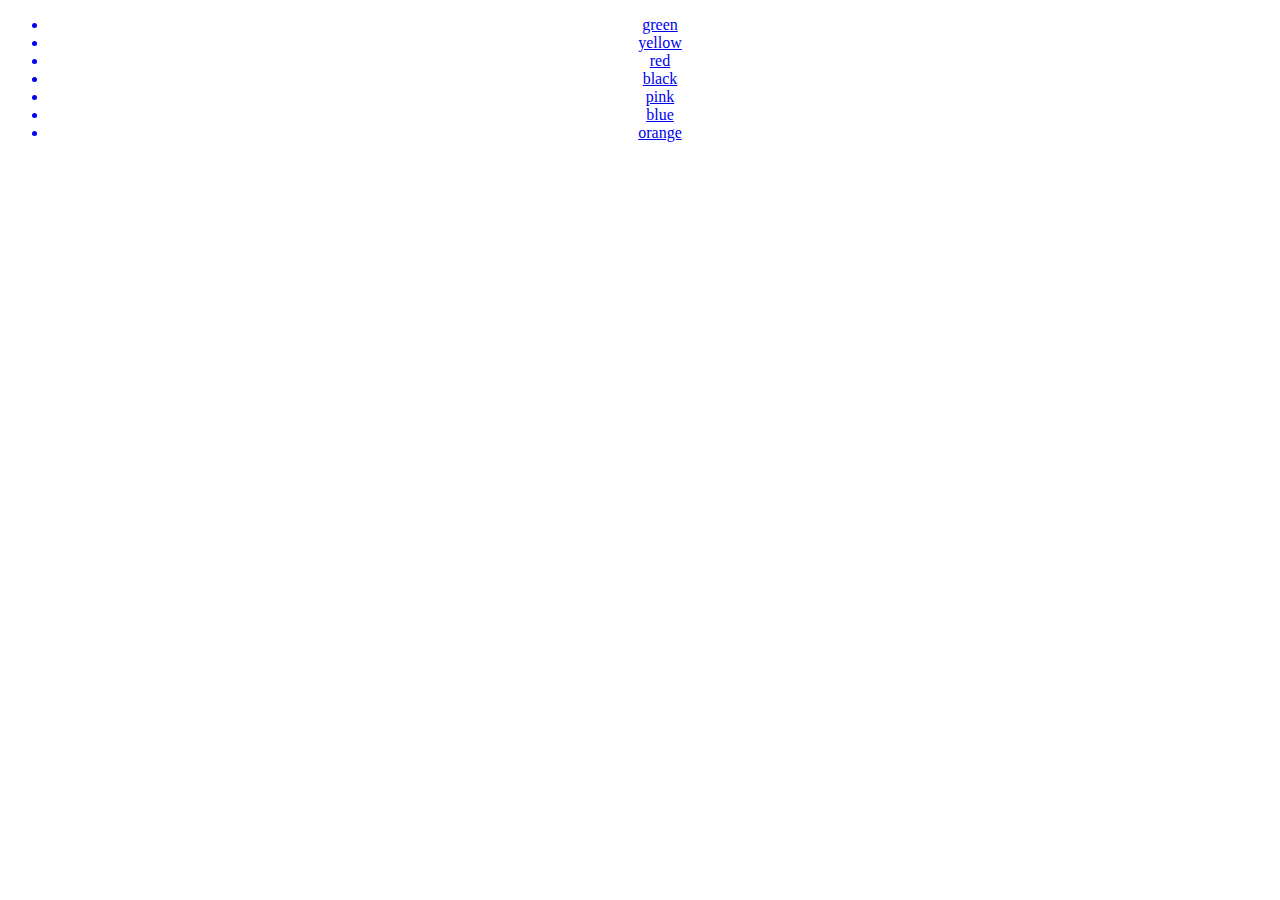
<file: project00/index.html>
<!DOCTYPE html>
<html lang="en">
<head>
    <meta charset="UTF-8">
    <meta name="viewport" content="width=device-width, initial-scale=1.0">
    <title>Document</title>
</head>
<body>
    
    <ul>
        <center>
            <a href ="green.html"> <li>green</li></a>
            <a href ="yellow.html"> <li>yellow</li></a>
            <a href ="red.html"> <li>red</li></a>
            <a href ="black.html"><li>black</li></a>
            <a href ="pink.html"><li>pink</li></a>
            <a href ="blue.html"><li>blue</li></a>
            <a href ="orange.html"><li>orange</li></a>
        </center>
        
 </body>
</html>
</file>
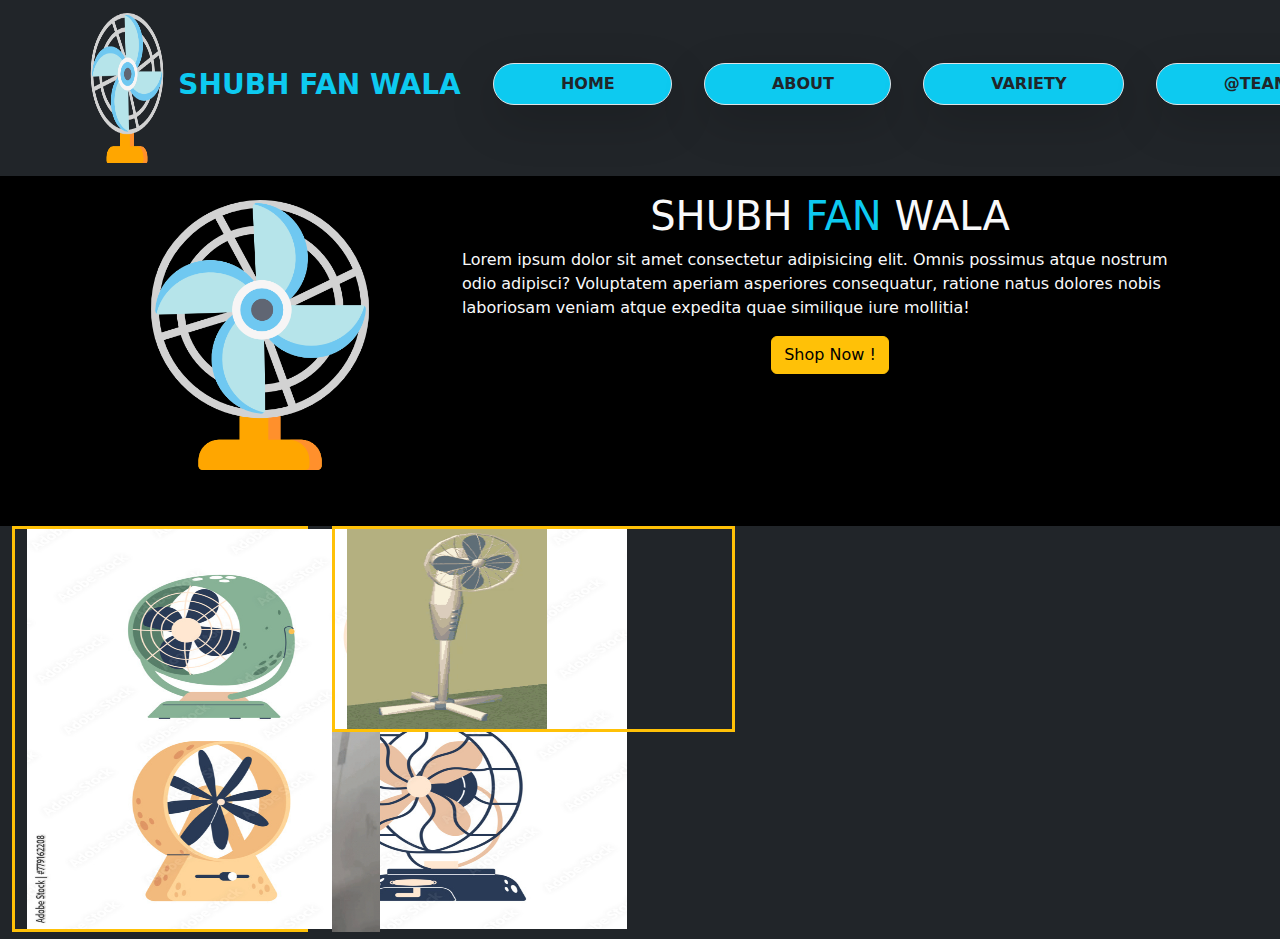
<file: project001/index.html>
<!DOCTYPE html>
<html lang="en">
<head>
    <meta charset="UTF-8">
    <meta name="viewport" content="width=device-width, initial-scale=1.0">
    <title>Document</title>
    <link href="https://cdn.jsdelivr.net/npm/bootstrap@5.3.3/dist/css/bootstrap.min.css" rel="stylesheet" integrity="sha384-QWTKZyjpPEjISv5WaRU9OFeRpok6YctnYmDr5pNlyT2bRjXh0JMhjY6hW+ALEwIH" crossorigin="anonymous">
    <script src="https://cdn.jsdelivr.net/npm/bootstrap@5.3.3/dist/js/bootstrap.bundle.min.js" integrity="sha384-YvpcrYf0tY3lHB60NNkmXc5s9fDVZLESaAA55NDzOxhy9GkcIdslK1eN7N6jIeHz" crossorigin="anonymous"></script>
    <link rel="stylesheet" href="https://cdn.jsdelivr.net/npm/bootstrap-icons@1.3.0/font/bootstrap-icons.css">
    <link rel="stylesheet" href="css/style.css">

</head>
<body class="bg-black">
    <!-----navbar start--->
    <nav class="navbar navbar-expand-lg bg-dark text-light">
        <div class="container">
            <a class="navbar-brand text-white" href="#">
                <img src="img/fan.png" height="150" width="90">
                <span class="text-info fs-3 fw-bold">SHUBH FAN WALA</span>
            </a>
            <button class="navbar-toggler bg-white" type="button" data-bs-toggle="collapse" data-bs-target="#menu" aria control="menu" aria-expanded="false" aria-label="toggle-navigation">
                <span class="navbar-toggler-icon"></span>
            </button>
            <div class="collapse navbar-collapse" id="menu">
                <ul class="navbar-nav me-auto mb-2 mb-lg-2">
                <li class="nav-item rounded-pill ps-5 pe-5 mb-3 mt-3 m-3 text-center bg-info border border-1 shadow-lg">
                    <a class="nav-link text-dark fw-bold" aria-current="page" href="#">&nbsp;&nbsp;HOME</a>
                </li>
                <li class="nav-item rounded-pill ps-5 pe-5 mb-3 mt-3 m-3 text-center bg-info border border-1 shadow-lg">
                    <a class="nav-link text-dark fw-bold" href="#">&nbsp;&nbsp;ABOUT</a>
                </li>
                <li class="nav-item  rounded-pill ps-5 pe-5 mb-3 mt-3 m-3 text-center bg-info border border-1 shadow-lg">
                    <a class="nav-link text-dark fw-bold" aria-current="page" href="#">&nbsp;&nbsp;VARIETY</a>
                </li>
                <li class="nav-item rounded-pill ps-5 pe-5 mb-3 mt-3 m-3 text-center bg-info border border-1 shadow-lg">
                    <a class="nav-link text-dark fw-bold" href="#">&nbsp;&nbsp;@TEAMFANWALA</a>
                   
                </li>
                </ul>
                <ul class="navbar-nav mb-3 p-2">
                <li class="nav-item text-white fs-2" data-bs-toggle="modal" data-bs-target="#login">
                    <i class="bi bi-box-arrow-in-right">
                </i>

                </li>
                </ul>
               
            </div>
        </div>
    </nav>
    <!---navbar end--->
    <!---center section-->
    <div class="container mt-3">
        <div class="row">
            <div class="col-sm-4  p-2 text-center">
                    <img src="img/fan.png" class="img-fluid" height="270" width="270">
            </div>
            <div class=
             "col-sm-8">
                    <h1 class="h1 text-light text-center">SHUBH <span class="text-info">FAN</span> WALA</h1>
                    <p class="text-light">
                        Lorem ipsum dolor sit amet consectetur adipisicing elit. Omnis possimus atque nostrum odio adipisci? Voluptatem aperiam asperiores consequatur, ratione natus dolores nobis laboriosam veniam atque expedita quae similique iure mollitia!
                    </p>
                       <div class="text-center">
                        <button class="btn btn-warning">Shop Now !</button>
                       </div>
            </div>
        </div>
    </div>

    <!---end center section-->
    <!---modal start section-->

    <div class="modal"id="login">
        <div class="modal-dialog">
          <div class="modal-content bg-info text-warning">
            <div class="modal-header">
              <h5 class="modal-title text-warning">login</h5>
              <button type="button" class="btn-close" data-bs-dismiss="modal" aria-label="Close"></button>
            </div>
            <div class="modal-body">
                <form>
                    <div class="m-2 text-bold">
                        <label class="form-label">user name:</label>
                        <input class="form-control" type="email" />
                    </div>
                    <div class="m-2 text-bold">
                        <label class="form-label">password:</label>
                        <input class="form-control" type="text" />
                    </div>
                </form>
             
            </div>
            <div class="modal-footer">
              <button type="button" class="btn btn-secondary" data-bs-dismiss="modal">Close</button>
              <button type="button" class="btn btn-primary">login</button>
            </div>
          </div>
        </div>
      </div>
    
    <!---modal end section-->
    <div class="container-fluid mt-5 bg-dark">
        <div class="row">
            <div class="col-sm-3">
                 <div class="container border border-3 border-warning">
                    <img src="img/fan4.jpg" height="400" width="600">

                 </div>
                </div>
                <div class="col-sm-4">
                    <div class="container border border-3 border-warning">
                       
                            <image src="img/cool-it.gif" height="200" width="200"></image>
                        </div>
                            <div class="col-sm-5">
                      <marquee direction="right">
                        <image src="img/wind.gif" height="200" width="200"></image>
                      </marquee>
                    </div>
                        
   
                
                   </div>
           
        </div>
    </div>

</body>
</html>
</file>
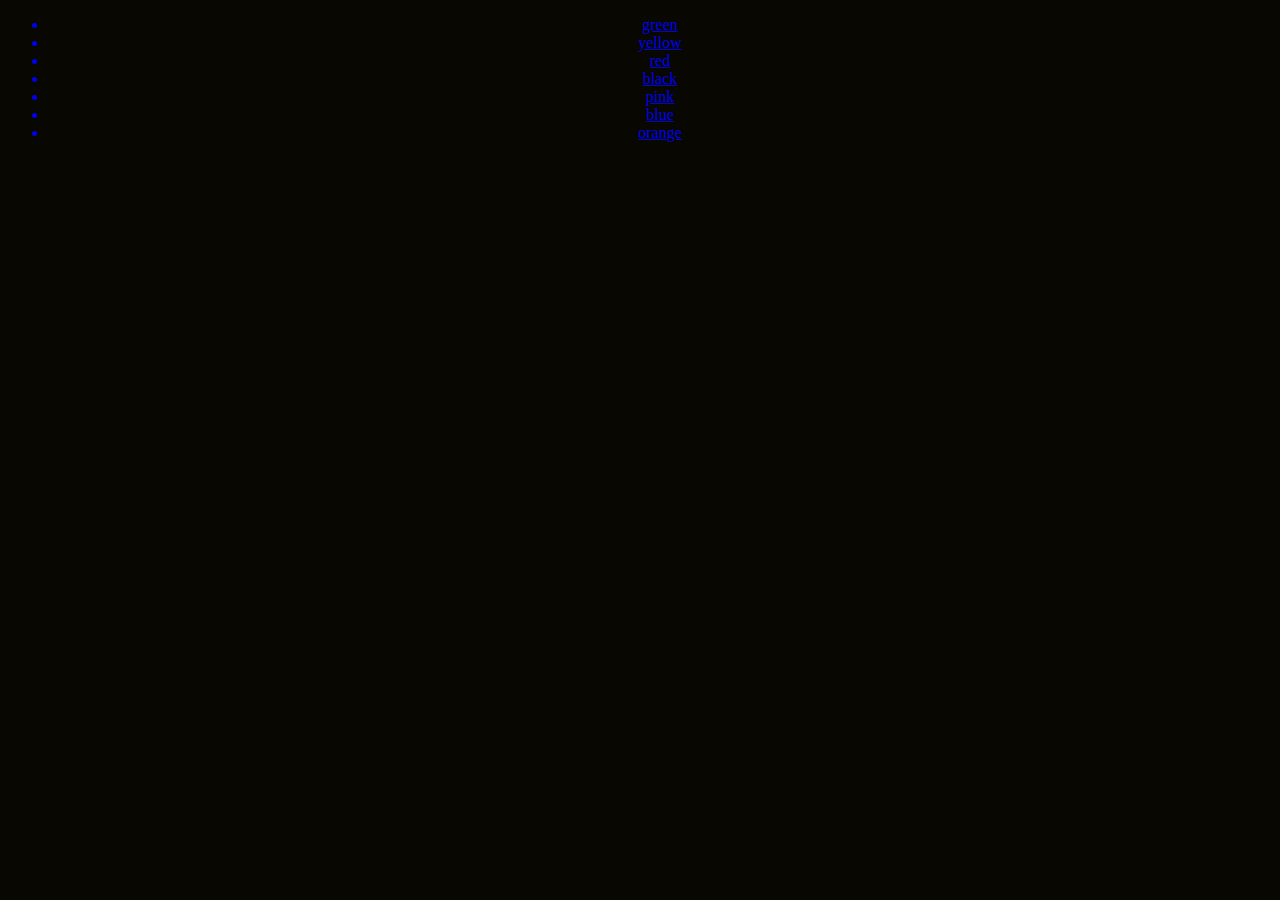
<file: project00/black.html>
<!DOCTYPE html>
<html lang="en">
<head>
    <meta charset="UTF-8">
    <meta name="viewport" content="width=device-width, initial-scale=1.0">
    <title>Document</title>
</head>
<body bgcolor="#080701">
    <ul>
        <center>
            <a href ="green.html"> <li>green</li></a>
            <a href ="yellow.html"> <li>yellow</li></a>
            <a href ="red.html"> <li>red</li></a>
            <a href ="black.html"><li>black</li></a>
            <a href ="pink.html"><li>pink</li></a>
            <a href ="blue.html"><li>blue</li></a>
            <a href ="orange.html"><li>orange</li></a>
        </center>
        </ul>
</body>
</html>
</file>
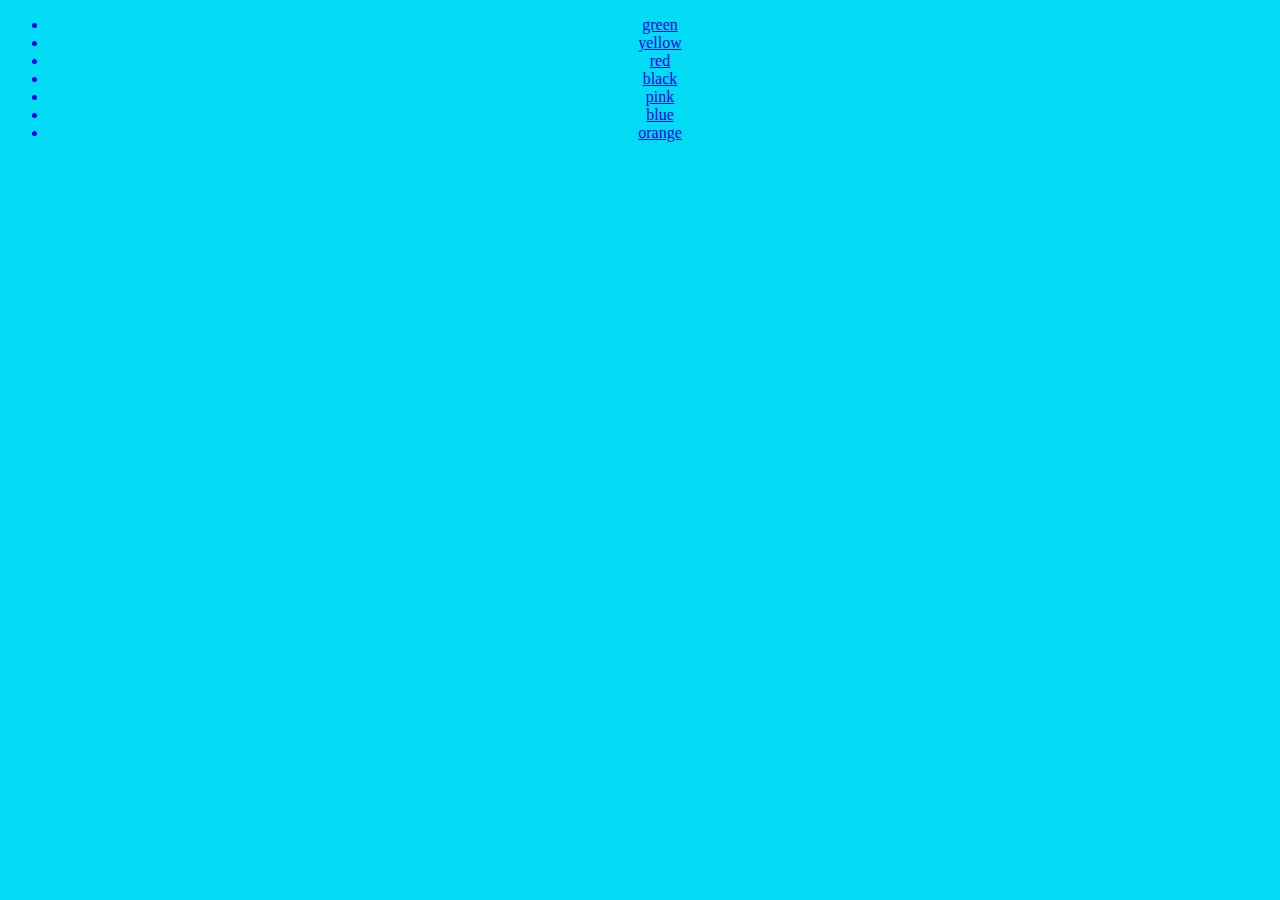
<file: project00/blue.html>
<!DOCTYPE html>
<html lang="en">
<head>
    <meta charset="UTF-8">
    <meta name="viewport" content="width=device-width, initial-scale=1.0">
    <title>Document</title>
</head>
<body bgcolor="#01DBF5">
    
    <ul>
        <center>
            <a href ="green.html"> <li>green</li></a>
            <a href ="yellow.html"> <li>yellow</li></a>
            <a href ="red.html"> <li>red</li></a>
            <a href ="black.html"><li>black</li></a>
            <a href ="pink.html"><li>pink</li></a>
            <a href ="blue.html"><li>blue</li></a>
            <a href ="orange.html"><li>orange</li></a>
        </center>
        </ul>
</body>
</html>
</file>
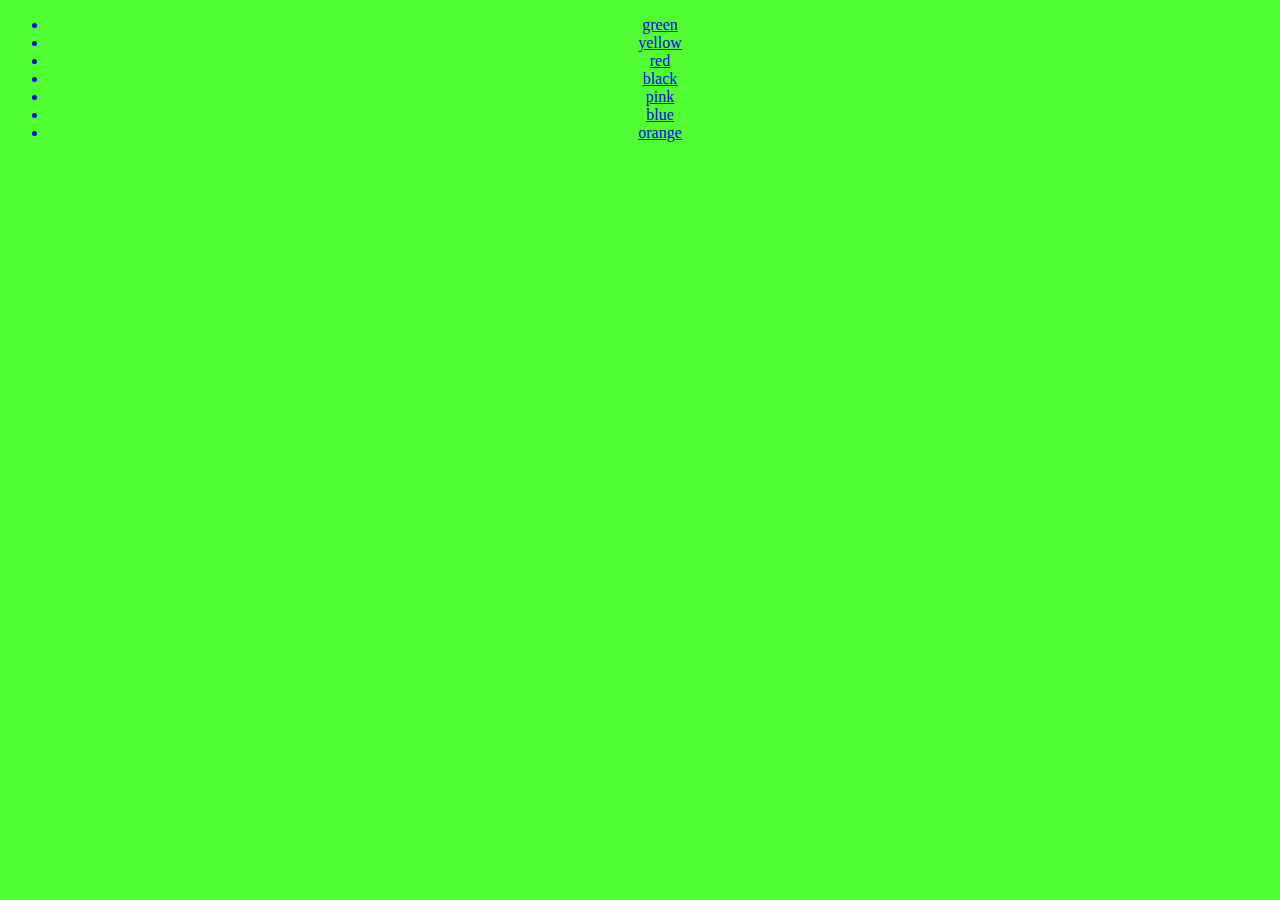
<file: project00/green.html>
<!DOCTYPE html>
<html lang="en">
<head>
    <meta charset="UTF-8">
    <meta name="viewport" content="width=device-width, initial-scale=1.0">
    <title>Document</title>
</head>
<body bgcolor="#52FF33">
    <ul>
        <center>
            <a href ="green.html"> <li>green</li></a>
            <a href ="yellow.html"> <li>yellow</li></a>
            <a href ="red.html"> <li>red</li></a>
            <a href ="black.html"><li>black</li></a>
            <a href ="pink.html"><li>pink</li></a>
            <a href ="blue.html"><li>blue</li></a>
            <a href ="orange.html"><li>orange</li></a>
        </center>
        </ul>

    
</body>
</html>
</file>
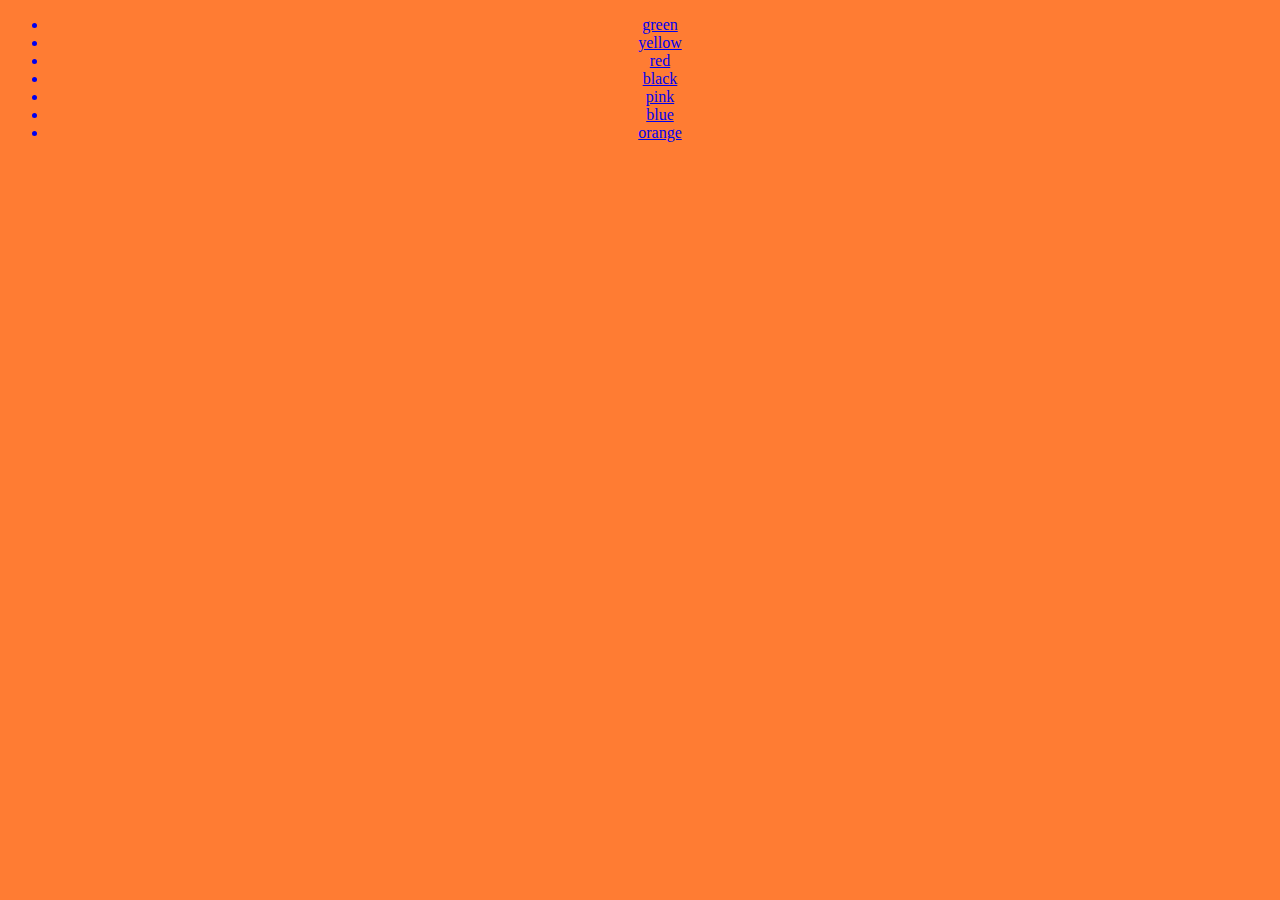
<file: project00/orange.html>
<!DOCTYPE html>
<html lang="en">
<head>
    <meta charset="UTF-8">
    <meta name="viewport" content="width=device-width, initial-scale=1.0">
    <title>Document</title>
</head>
<body bgcolor="#FF7C33">
    <ul>
        <center>
            <a href ="green.html"> <li>green</li></a>
            <a href ="yellow.html"> <li>yellow</li></a>
            <a href ="red.html"> <li>red</li></a>
            <a href ="black.html"><li>black</li></a>
            <a href ="pink.html"><li>pink</li></a>
            <a href ="blue.html"><li>blue</li></a>
            <a href ="orange.html"><li>orange</li></a>
        </center>
        </ul>
</body>
</html>
</file>
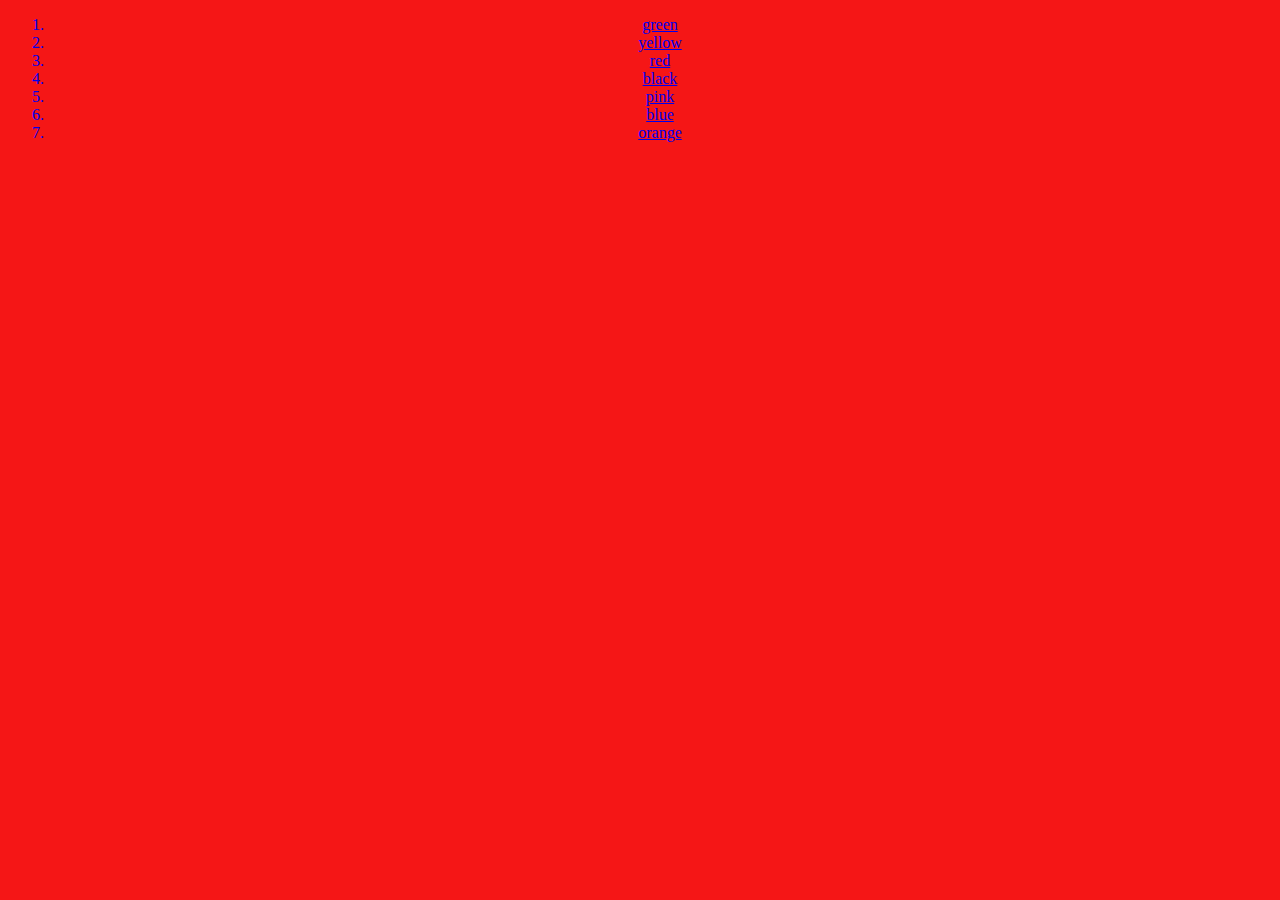
<file: project00/pink.html>
<!DOCTYPE html>
<html lang="en">
<head>
    <meta charset="UTF-8">
    <meta name="viewport" content="width=device-width, initial-scale=1.0">
    <title>Document</title>
</head>
<body bgcolor="#F51616">
    <ol>
        <center>
            <a href ="green.html"> <li>green</li></a>
            <a href ="yellow.html"> <li>yellow</li></a>
            <a href ="red.html"> <li>red</li></a>
            <a href ="black.html"><li>black</li></a>
            <a href ="pink.html"><li>pink</li></a>
            <a href ="blue.html"><li>blue</li></a>
            <a href ="orange.html"><li>orange</li></a>
        </center>
    </ol>
</body>
</html>
</file>
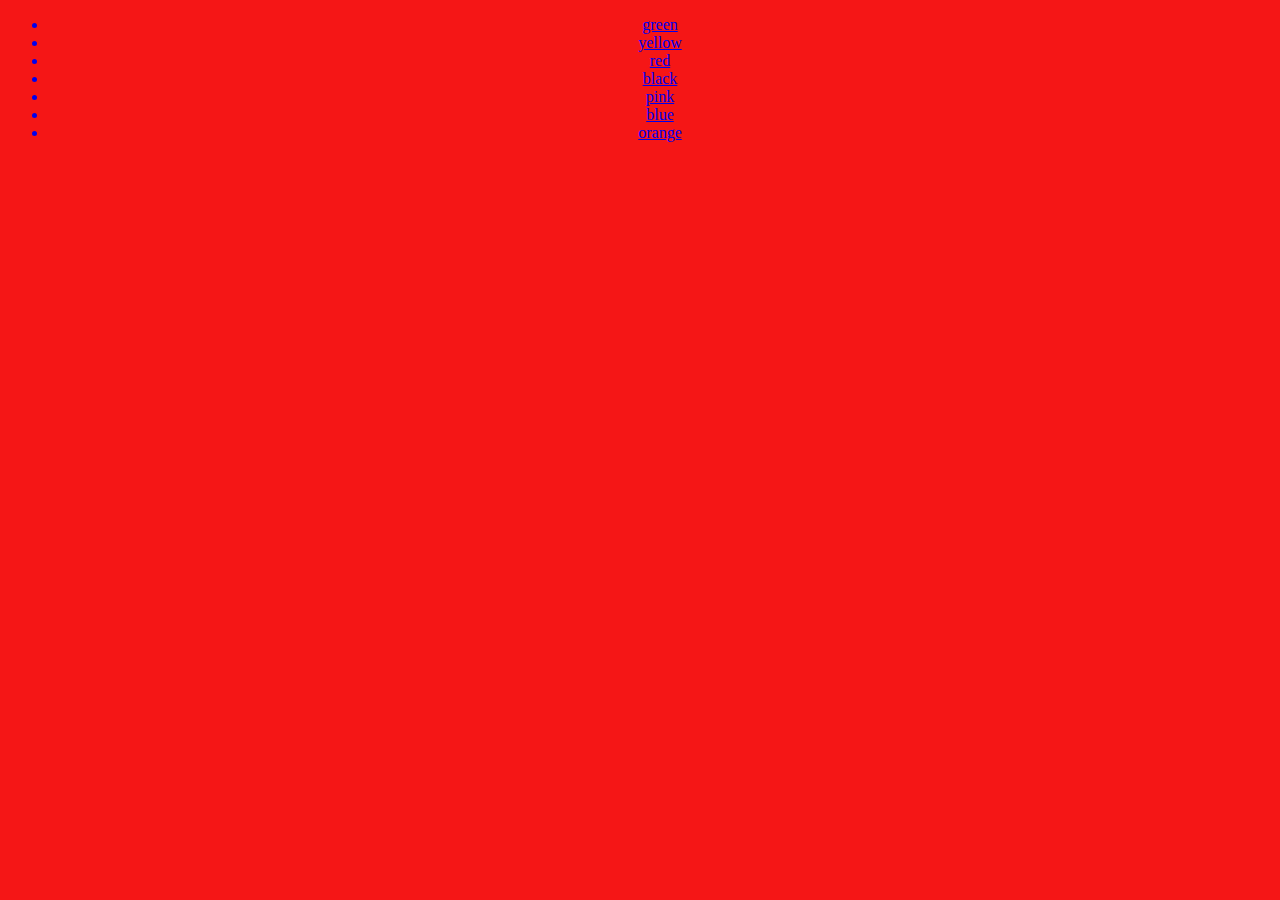
<file: project00/red.html>
<!DOCTYPE html>
<html lang="en">
<head>
    <meta charset="UTF-8">
    <meta name="viewport" content="width=device-width, initial-scale=1.0">
    <title>Document</title>
</head>
<body bgcolor="#F51616">
    <ul>
        <center>
            <a href ="green.html"> <li>green</li></a>
            <a href ="yellow.html"> <li>yellow</li></a>
            <a href ="red.html"> <li>red</li></a>
            <a href ="black.html"><li>black</li></a>
            <a href ="pink.html"><li>pink</li></a>
            <a href ="blue.html"><li>blue</li></a>
            <a href ="orange.html"><li>orange</li></a>
        </center>
        </ul>
</body>
</html>
</file>
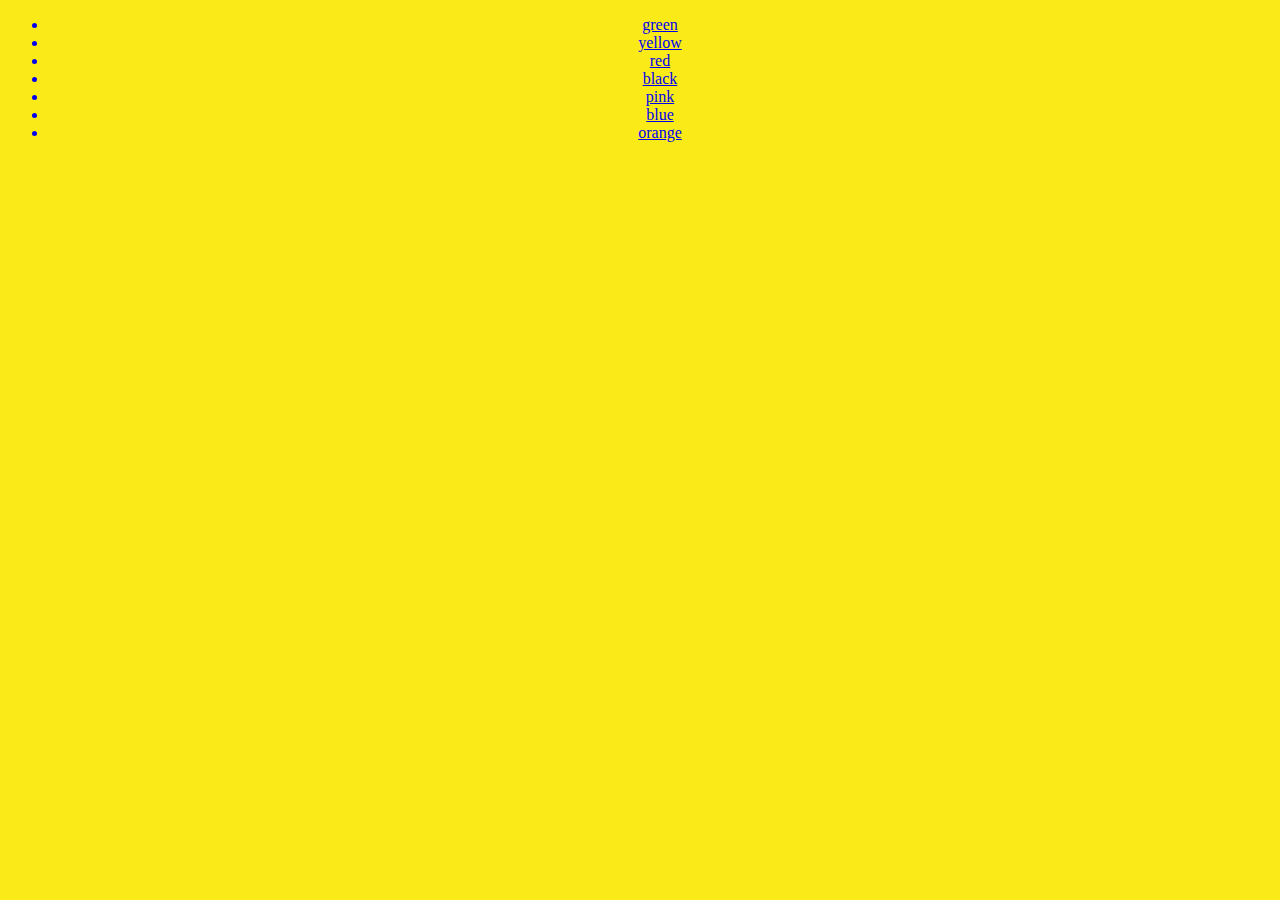
<file: project00/yellow.html>
<!DOCTYPE html>
<html lang="en">
<head>
    <meta charset="UTF-8">
    <meta name="viewport" content="width=device-width, initial-scale=1.0">
    <title>Document</title>
</head>
<body bgcolor="#FAEB18">
    <ul>
        <center>
            <a href ="green.html"> <li>green</li></a>
            <a href ="yellow.html"> <li>yellow</li></a>
            <a href ="red.html"> <li>red</li></a>
            <a href ="black.html"><li>black</li></a>
            <a href ="pink.html"><li>pink</li></a>
            <a href ="blue.html"><li>blue</li></a>
            <a href ="orange.html"><li>orange</li></a>
        </center>
        </ul>
</body>
</html>
</file>
<file: project001/css/style.css>
.yellow{
    background-color: black;
}
</file>
